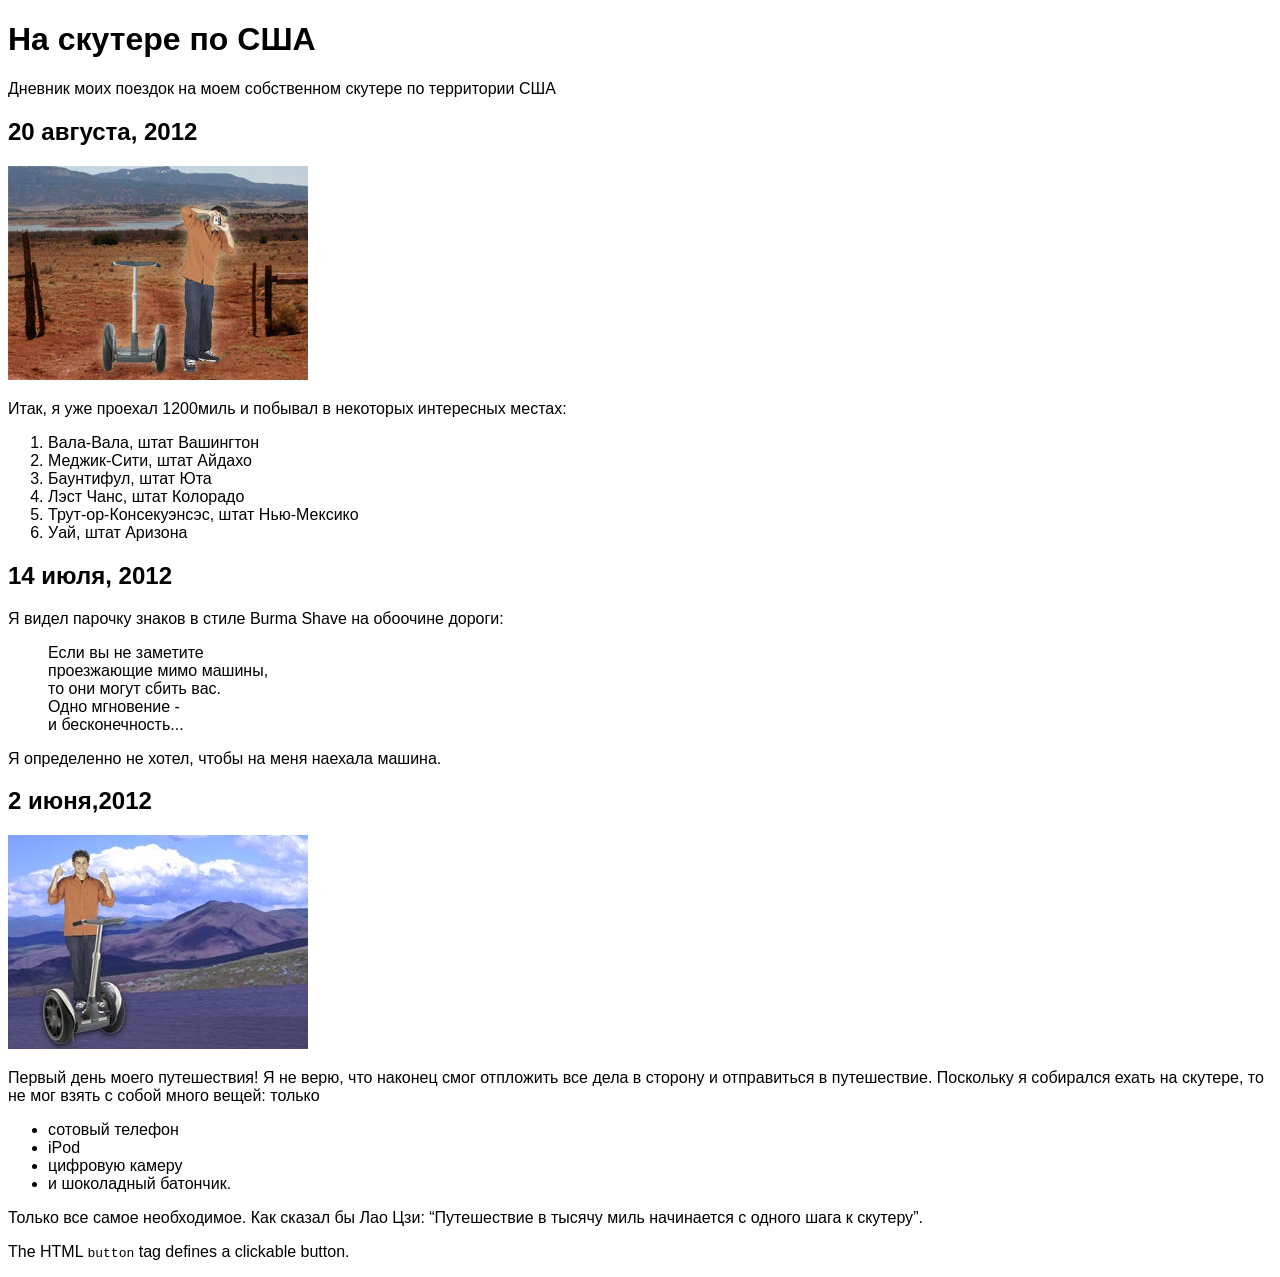
<file: index.html>
<!DOCTYPE html>
<html>
    <head>
        <meta charset="utf-8">
        <link type="text/css" rel = "stylesheet" href = "journal.css">
        <title>Дневник моих поездок на моем собственном скутере по территории США</title>
    </head>

    <body>
        
        <h1>На скутере по США</h1>
        <p>Дневник моих поездок на моем собственном скутере по территории США</p>

        <h2>20 августа, 2012</h2>
        <img src = "images/segway2.jpg">
        <p>
            Итак, я уже проехал 1200миль и побывал в некоторых интересных местах:
        </p>
        <ol>
            <li>Вала-Вала, штат Вашингтон</li>
            <li>Меджик-Сити, штат Айдахо</li>
            <li>Баунтифул, штат Юта</li>
            <li>Лэст Чанс, штат Колорадо</li>
            <li>Трут-ор-Консекуэнсэс,  штат Нью-Мексико</li>
            <li>Уай, штат Аризона</li>
        </ol>   

        <h2>14 июля, 2012</h2>
        <p>
            Я видел парочку знаков в стиле Burma Shave на обоочине дороги:
        </p>
        <blockquote>
            Если вы не заметите <br>
            проезжающие мимо машины, <br>
            то они могут сбить вас. <br>
            Одно мгновение - <br>
            и бесконечность... <br>
        </blockquote> 
        <p>
            Я определенно не хотел, чтобы на меня наехала машина.
        </p>
        
        <h2>2 июня,2012</h2>
        <img src = "images/segway1.jpg">
        <p>
            Первый день моего путешествия! Я не верю, что наконец смог отпложить
            все дела в сторону и отправиться в путешествие. Поскольку я собирался
            ехать на скутере, то не мог взять с собой много вещей: только
        </p>
            <ul>
                <li>сотовый телефон</li>
                <li>iPod</li>
                <li>цифровую камеру</li>
                <li>и шоколадный батончик.</li>
            </ul>
        <p>
            Только все самое необходимое. Как сказал бы Лао Цзи: 
            <q>Путешествие в тысячу миль начинается с одного шага к скутеру</q>.
        </p>
        <p>The HTML <code>button</code> tag defines a clickable button.</p>
    </body>
</html>
</file>
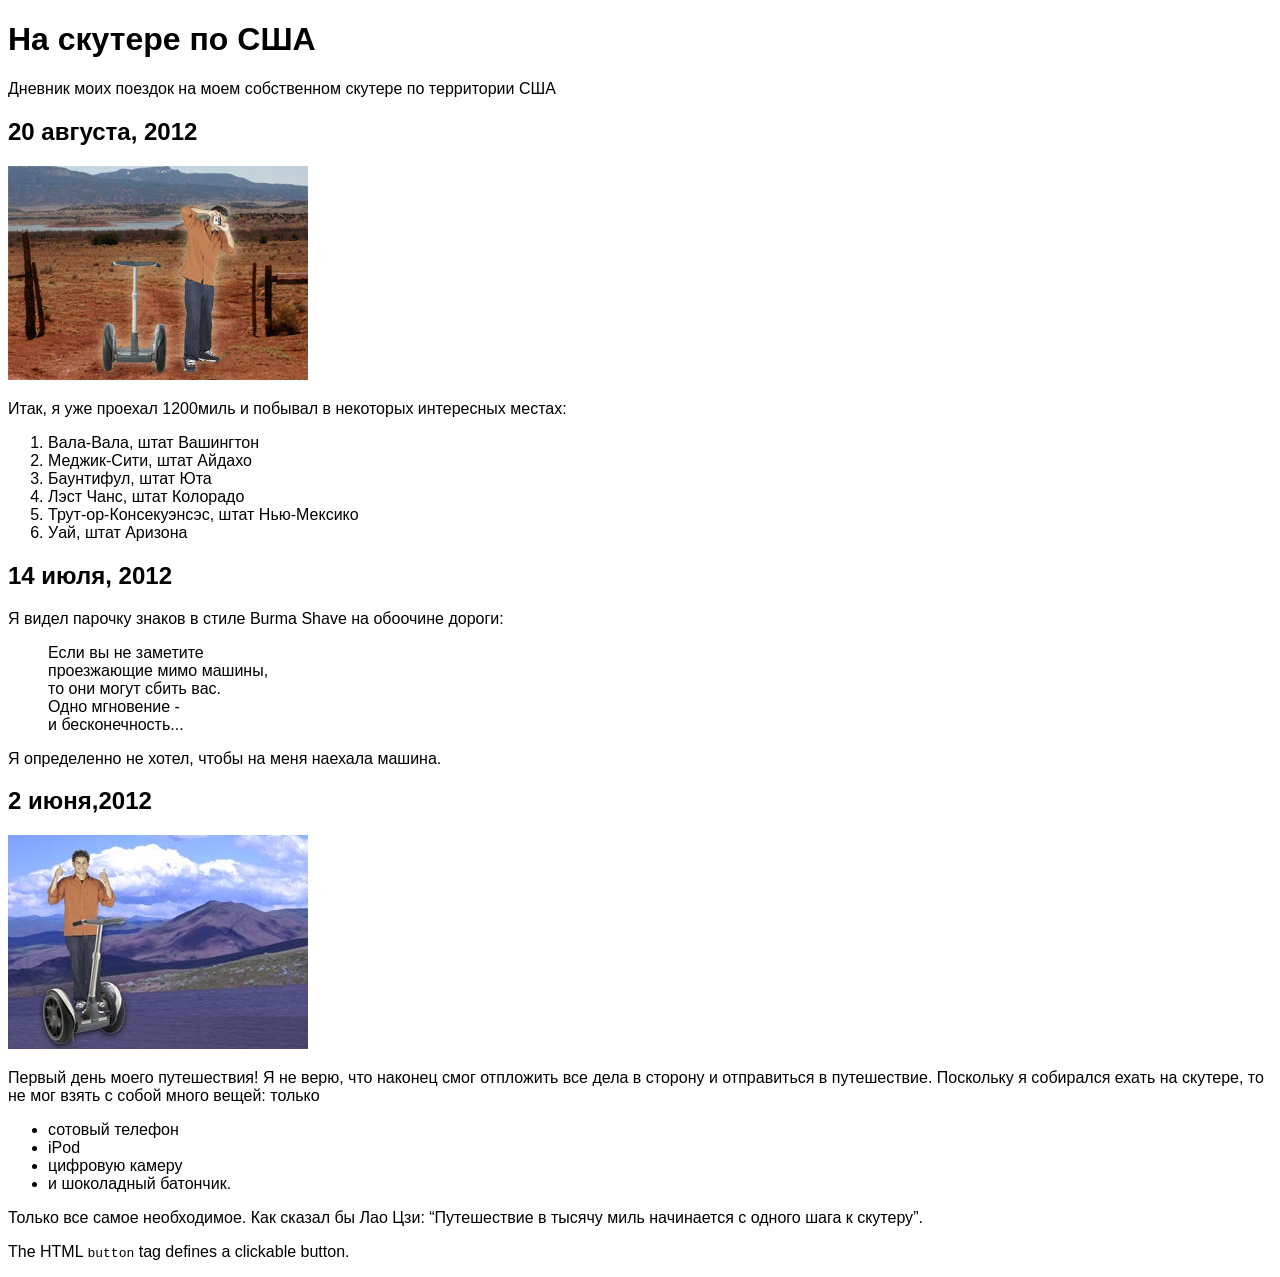
<file: journal.html>
<!DOCTYPE html>
<html>
    <head>
        <meta charset="utf-8">
        <link type="text/css" rel = "stylesheet" href = "journal.css">
        <title>Дневник моих поездок на моем собственном скутере по территории США</title>
    </head>

    <body>
        
        <h1>На скутере по США</h1>
        <p>Дневник моих поездок на моем собственном скутере по территории США</p>

        <h2>20 августа, 2012</h2>
        <img src = "images/segway2.jpg">
        <p>
            Итак, я уже проехал 1200миль и побывал в некоторых интересных местах:
        </p>
        <ol>
            <li>Вала-Вала, штат Вашингтон</li>
            <li>Меджик-Сити, штат Айдахо</li>
            <li>Баунтифул, штат Юта</li>
            <li>Лэст Чанс, штат Колорадо</li>
            <li>Трут-ор-Консекуэнсэс,  штат Нью-Мексико</li>
            <li>Уай, штат Аризона</li>
        </ol>   

        <h2>14 июля, 2012</h2>
        <p>
            Я видел парочку знаков в стиле Burma Shave на обоочине дороги:
        </p>
        <blockquote>
            Если вы не заметите <br>
            проезжающие мимо машины, <br>
            то они могут сбить вас. <br>
            Одно мгновение - <br>
            и бесконечность... <br>
        </blockquote> 
        <p>
            Я определенно не хотел, чтобы на меня наехала машина.
        </p>
        
        <h2>2 июня,2012</h2>
        <img src = "images/segway1.jpg">
        <p>
            Первый день моего путешествия! Я не верю, что наконец смог отпложить
            все дела в сторону и отправиться в путешествие. Поскольку я собирался
            ехать на скутере, то не мог взять с собой много вещей: только
        </p>
            <ul>
                <li>сотовый телефон</li>
                <li>iPod</li>
                <li>цифровую камеру</li>
                <li>и шоколадный батончик.</li>
            </ul>
        <p>
            Только все самое необходимое. Как сказал бы Лао Цзи: 
            <q>Путешествие в тысячу миль начинается с одного шага к скутеру</q>.
        </p>
        <p>The HTML <code>button</code> tag defines a clickable button.</p>
    </body>
</html>
</file>
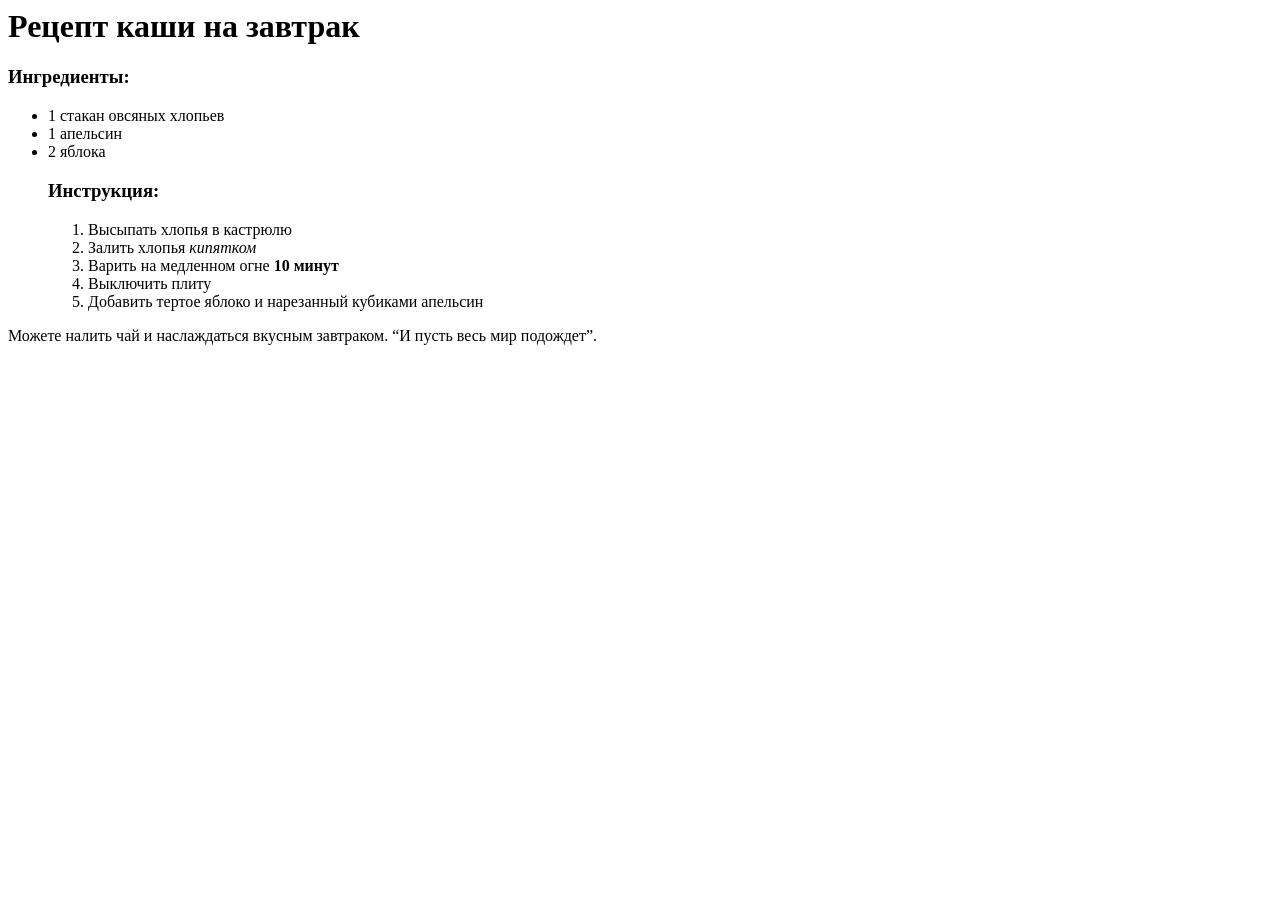
<file: try/recipe.html>
<html>
    <head>
        <title>Рецепт каши</title>
    </head>

    <body>
        <h1>
            Рецепт каши на завтрак
        </h1>
        <h3>Ингредиенты:</h3>
        <ul>
            <li>1 стакан овсяных хлопьев</li>
            <li>1 апельсин</li>
            <li>2 яблока</li>
        <h3>Инструкция:</h3>
        <ol>
            <li>Высыпать хлопья в кастрюлю</li>
            <li>Залить хлопья <em>кипятком</em></li>
            <li>Варить на медленном огне <strong>10 минут</strong></li>
            <li>Выключить плиту</li>
            <li>Добавить тертое яблоко и нарезанный кубиками апельсин</li>
            </li>
        </ol>
        </ul>
    <p>Можете налить чай и наслаждаться вкусным завтраком.
        <q>И пусть весь мир подождет</q>.
    </p>
    </body>
</html>
</file>
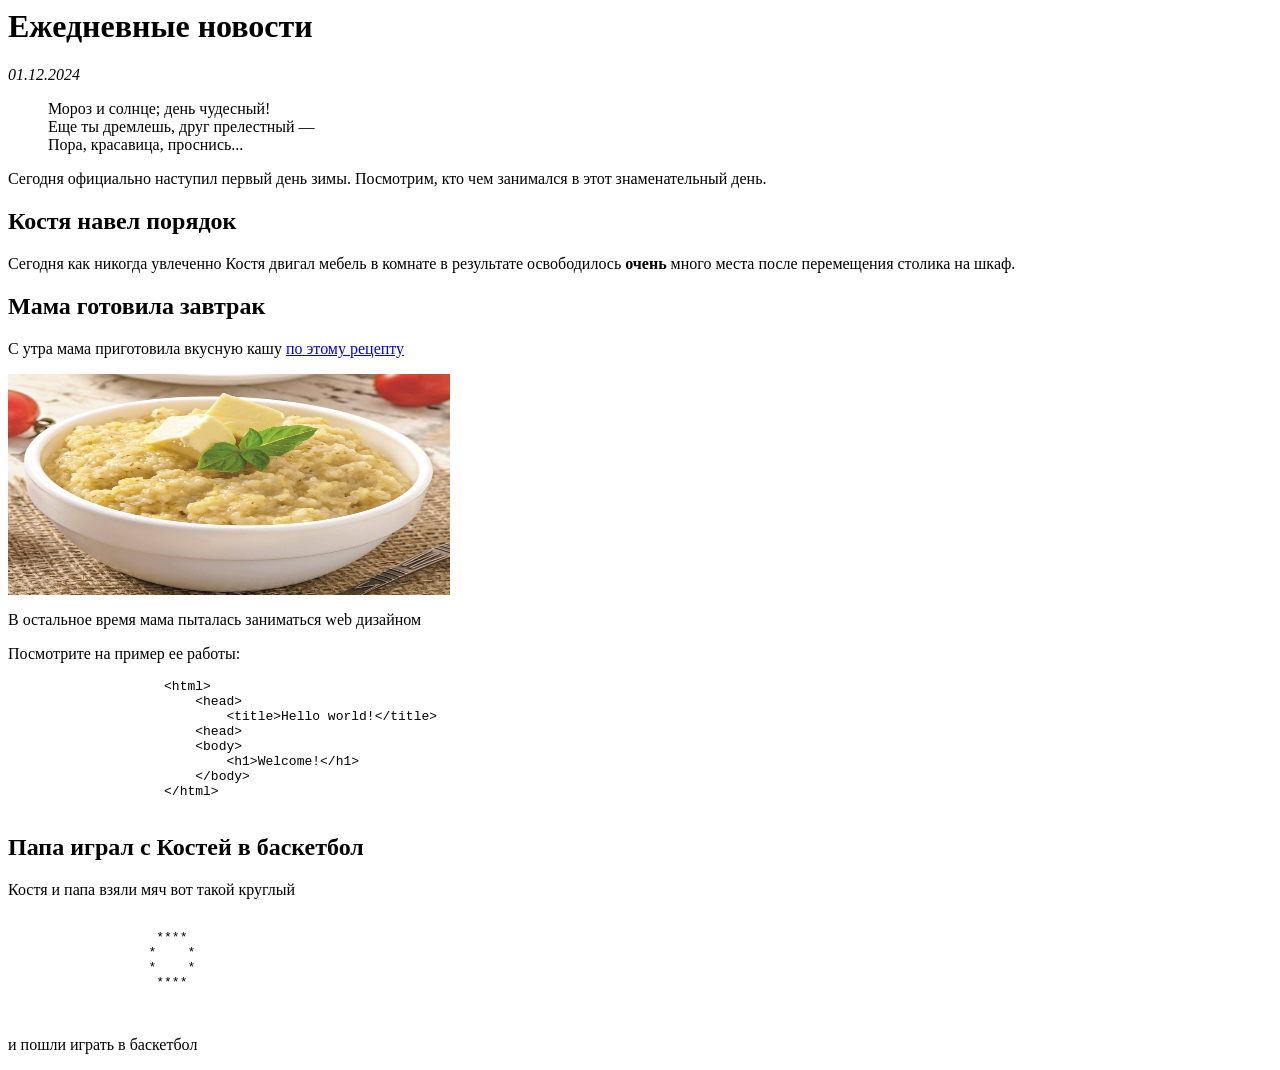
<file: try/try.html>
<html>
   <head>
        <title>Новости</title>
    </head>

    <body>
        <h1>Ежедневные новости</h1>

        <address>01.12.2024</address>
        <blockquote>
            Мороз и солнце; день чудесный!<br>
            Еще ты дремлешь, друг прелестный —<br>
            Пора, красавица, проснись...<br>
        </blockquote>
        <p>Сегодня официально наступил первый день зимы. Посмотрим,
            кто чем занимался в этот знаменательный день.
        </p>

        <h2>Костя навел порядок</h2>
        <p>
            Сегодня как никогда увлеченно Костя двигал мебель в комнате 
            в результате освободилось <strong>очень</strong> много места
            после перемещения столика на шкаф.
            </p>
        <h2>Мама готовила завтрак</h2>
        <p>С утра мама приготовила вкусную кашу 
            <a href = "recipe.html">по этому рецепту</a>
        </p>
        <img src = "dopdop.jpg" style = "width: 35%; height: 25%">

        <p>В остальное время мама пыталась заниматься web дизайном</p>
        <p>Посмотрите на пример ее работы:
            <p>
                <code>
                    <pre>
                    &lt;html&gt;
                        &lt;head&gt;
                            &lt;title&gt;Hello world!&lt;/title&gt;
                        &lt;head&gt;
                        &lt;body&gt;
                            &lt;h1&gt;Welcome!&lt;/h1&gt;
                        &lt;/body&gt;
                    &lt;/html&gt;
                    </pre>

                </code>
            </p>
        </p>

        <h2>Папа играл с Костей в баскетбол</h2>
        <p>Костя и папа взяли мяч вот такой круглый</p>
        <pre>
            
                   ****
                  *    * 
                  *    *
                   ****
        </pre> 
        <br> и пошли играть в баскетбол
        <p>   

        

    
    </body> 
</html>
</file>
<file: journal.css>
body{
    font-family: Verdana, Geneva, Arial, sans-serif;
}
</file>
